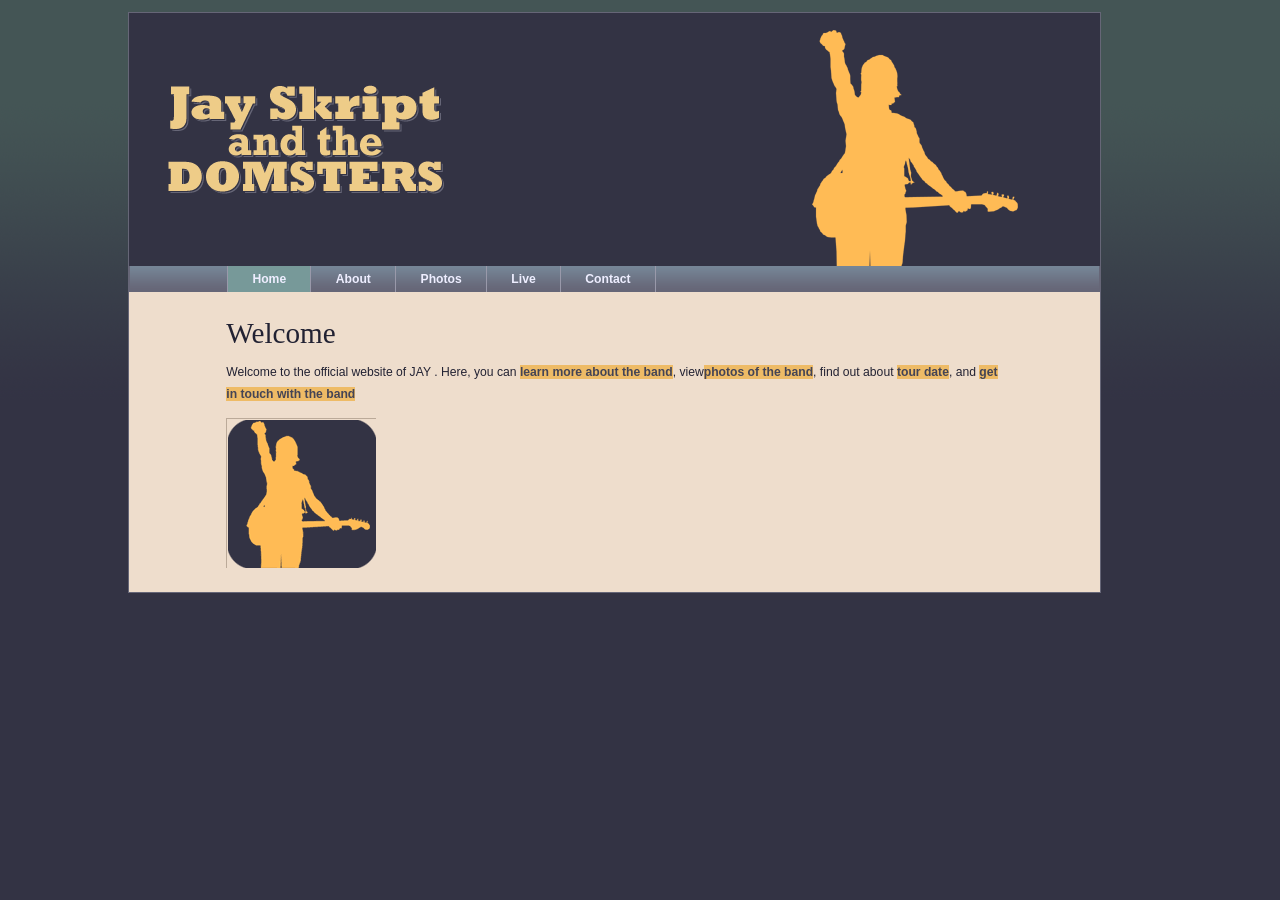
<file: index.html>
<!doctype html>
<html lang="en">
<head>
	<meta charset="UTF-8">
	<title>Jay</title>
    <script type="text/javascript" src = "scripts/modernizr.min.js"></script>
    <link rel="stylesheet" type="text/css" href="styles/basic.css">
</head>
<body>
	<header>
		<img src="images/logo.gif" alt="Jay">
		<nav>
			<ul>
				<li><a href="index.html" >Home</a></li>
				<li><a href="about.html">About</a></li>
				<li><a href="photos.html">Photos</a></li>
				<li><a href="live.html">Live</a></li>
				<li><a href="contact.html">Contact</a></li>
			</ul>
		</nav>
	</header>
	<article>
		<h1>Welcome</h1>
		<p id="intro">
			Welcome to the official website of JAY .
			Here, you can <a href="about.html" title="About">learn more about the band</a>,
			view<a href="photos.html" title="photos">photos of the band</a>,
			find out about <a href="live.html" title="tour date">tour date</a>,
			and <a href="contact.html" title="contact">get in touch with the band</a>

		</p>
	</article>
	<script type="text/javascript" src="scripts/global.js"></script>
	
</body>
</html>
</file>
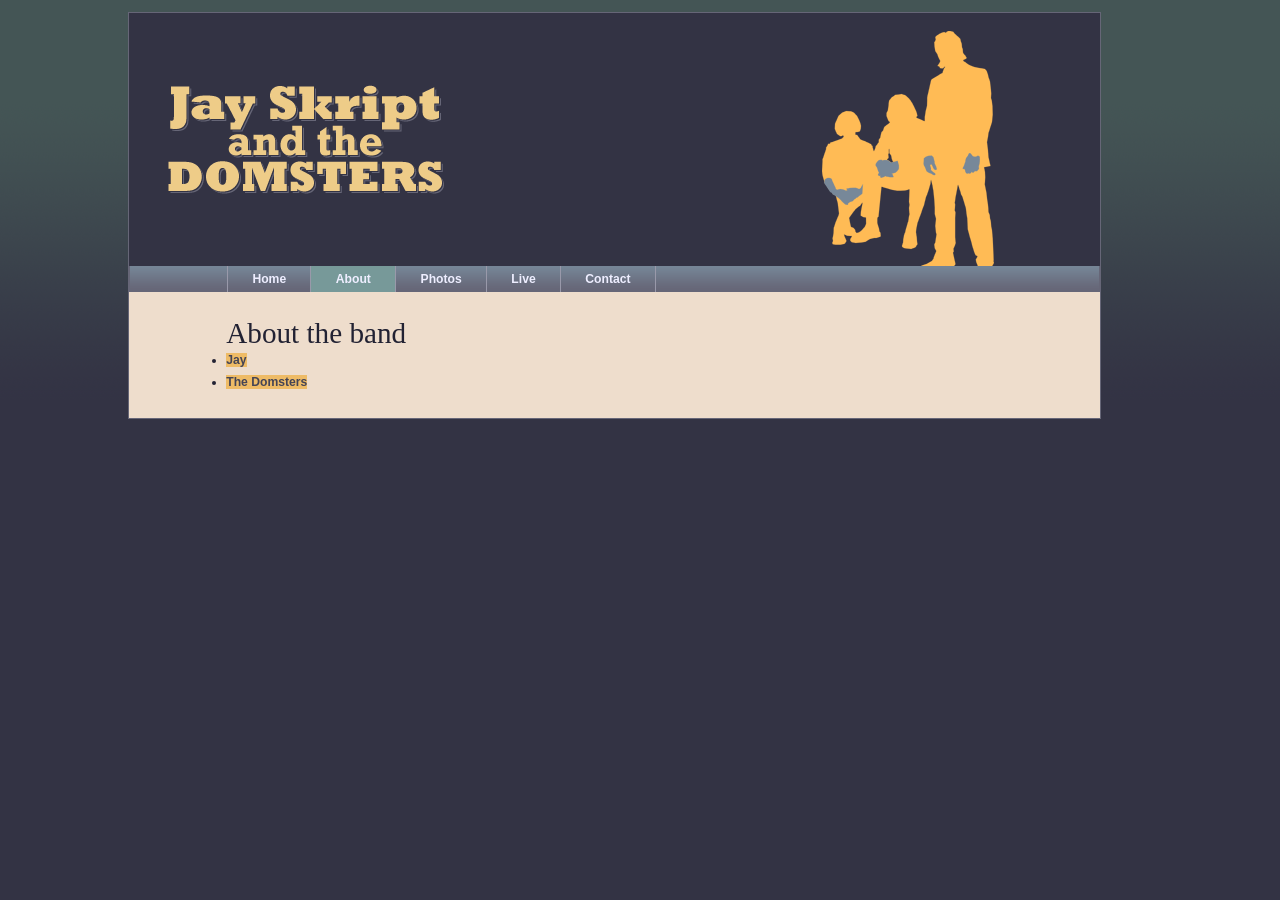
<file: about.html>
<!doctype html>
<html lang="en">
<head>
	<meta charset="UTF-8">
	<title>Jay</title>
    <script type="text/javascript" src = "scripts/modernizr.min.js"></script>
    <link rel="stylesheet" type="text/css" href="styles/basic.css">
</head>
<body>
	<header>
		<img src="images/logo.gif" alt="Jay">
		<nav>
			<ul>
				<li><a href="index.html">Home</a></li>
				<li><a href="about.html">About</a></li>
				<li><a href="photos.html">Photos</a></li>
				<li><a href="live.html">Live</a></li>
				<li><a href="contact.html">Contact</a></li>
			</ul>
		</nav>
	</header>
	<article>
		<h1>About the band</h1>
		<nav>
			<ul>
				<li><a href="#jay">Jay</a></li>
				<li><a href="#domsters">The Domsters</a></li>
			</ul>
		</nav>
		<section id="jay">
			<h2>jay skript</h2>
			<p>jay skript is going to rock your world!</p>
			<p>Together with his compatriots the domsters,
			Jay is set for world domination. Just you wait and see.</p>
			<p>JAY  has been on the scene since the mid 1990s.His talent hasn't always been recognized or fully appreciated. In the early days, he was often unfavorably compared to bigger, similiarly named artisits. That's all in the past now.</p>
		</section>
		<section id="domsters">
			<h2>The domsters</h2>
			<p>The domsters have been around, in one form or another, for almost as long. It's only in the past few years that the domsters have settled down to their current, stable lineup.
			Now they're a rock-solid bunch:methodical and dependable.</p>
			
		</section>
	</article>
	<script type="text/javascript" src="scripts/global.js"></script>
	
</body>
</html>
</file>
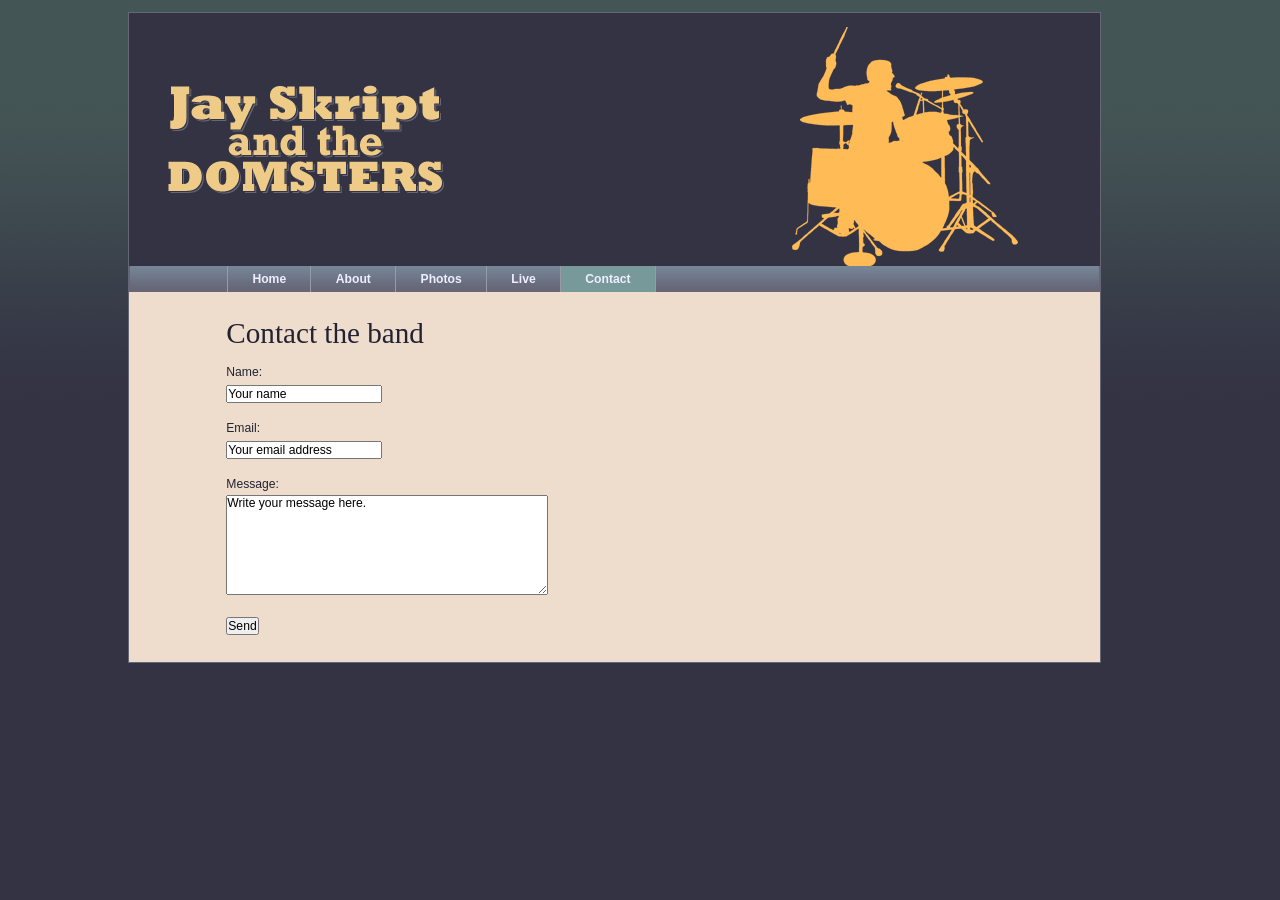
<file: contact.html>
<!doctype html>
<html lang="en">
<head>
	<meta charset="UTF-8">
	<title>Jay</title>
    <script type="text/javascript" src = "scripts/modernizr.min.js"></script>
    <link rel="stylesheet" type="text/css" href="styles/basic.css">
</head>
<body>
	<header>
		<img src="images/logo.gif" alt="Jay">
		<nav>
			<ul>
				<li><a href="index.html">Home</a></li>
				<li><a href="about.html">About</a></li>
				<li><a href="photos.html">Photos</a></li>
				<li><a href="live.html">Live</a></li>
				<li><a href="contact.html">Contact</a></li>
			</ul>
		</nav>
	</header>
	<article>
		<h1>Contact the band</h1>
		<form method="post" action="submit.html">
			<fieldset>
				<p>
					<label for="name">Name:</label>
					<input type="text" name="name" id="name"
					placeholder="Your name" required="required"/>

				</p>
				<p>
					<label for="email">Email:</label>
					<input type="email" name="email" id="email"
					placeholder="Your email address" required="required" />

				</p>
				<p>
					<label for="message">Message:</label>
					
					<textarea cols="45" rows="7" id="message"
					name="message" required="required" placeholder="Write your message here." ></textarea>

				</p>
				<input type="submit" value="Send"/>
			</fieldset>
			
		</form>
		
	</article>
	<script type="text/javascript" src="scripts/global.js"></script>
</body>
</html>
</file>
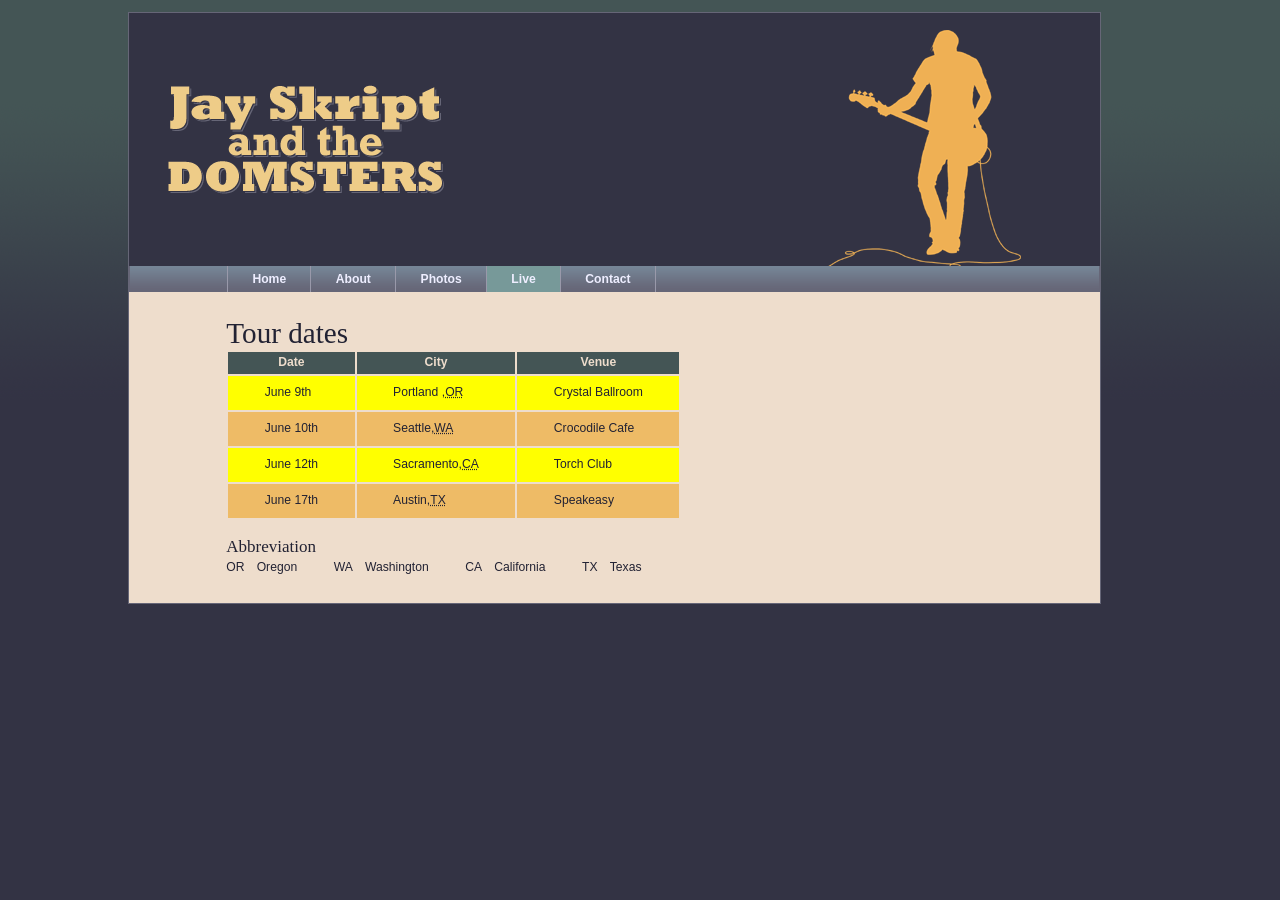
<file: live.html>
<!doctype html>
<html lang="en">
<head>
	<meta charset="UTF-8">
	<title>Jay</title>
    <script type="text/javascript" src = "scripts/modernizr.min.js"></script>
    <link rel="stylesheet" type="text/css" href="styles/basic.css">
</head>
<body>
	<header>
		<img src="images/logo.gif" alt="Jay">
		<nav>
			<ul>
				<li><a href="index.html">Home</a></li>
				<li><a href="about.html">About</a></li>
				<li><a href="photos.html">Photos</a></li>
				<li><a href="live.html">Live</a></li>
				<li><a href="contact.html">Contact</a></li>
			</ul>
		</nav>
	</header>
	<article>
		<h1>Tour dates</h1>
		<table summary="when and where you can see the band">
			<thead>
				<tr>
					<th>Date</th>
					<th>City</th>
					<th>Venue</th>
                </tr>
			</thead>
			<tbody>
				<tr>
					<td>June 9th</td>
					<td>Portland ,<abbr title="Oregon">OR</abbr></td>
					<td>Crystal Ballroom</td>
				</tr>
				<tr>
					<td>June 10th</td>
					<td>Seattle,<abbr title="Washington">WA</abbr></td>
					<td>Crocodile Cafe</td>
				</tr>
				<tr>
					<td>June 12th</td>
					<td>Sacramento,<abbr title="California">CA</abbr></td>
					<td>Torch Club</td>
				</tr>
				<tr>
					<td>June 17th</td>
					<td>Austin,<abbr title="Texas">TX</abbr></td>
					<td>Speakeasy</td>

				</tr>
			</tbody>
		</table>
	</article>
	<script type="text/javascript" src="scripts/global.js"></script>
</body>
</html>
</file>
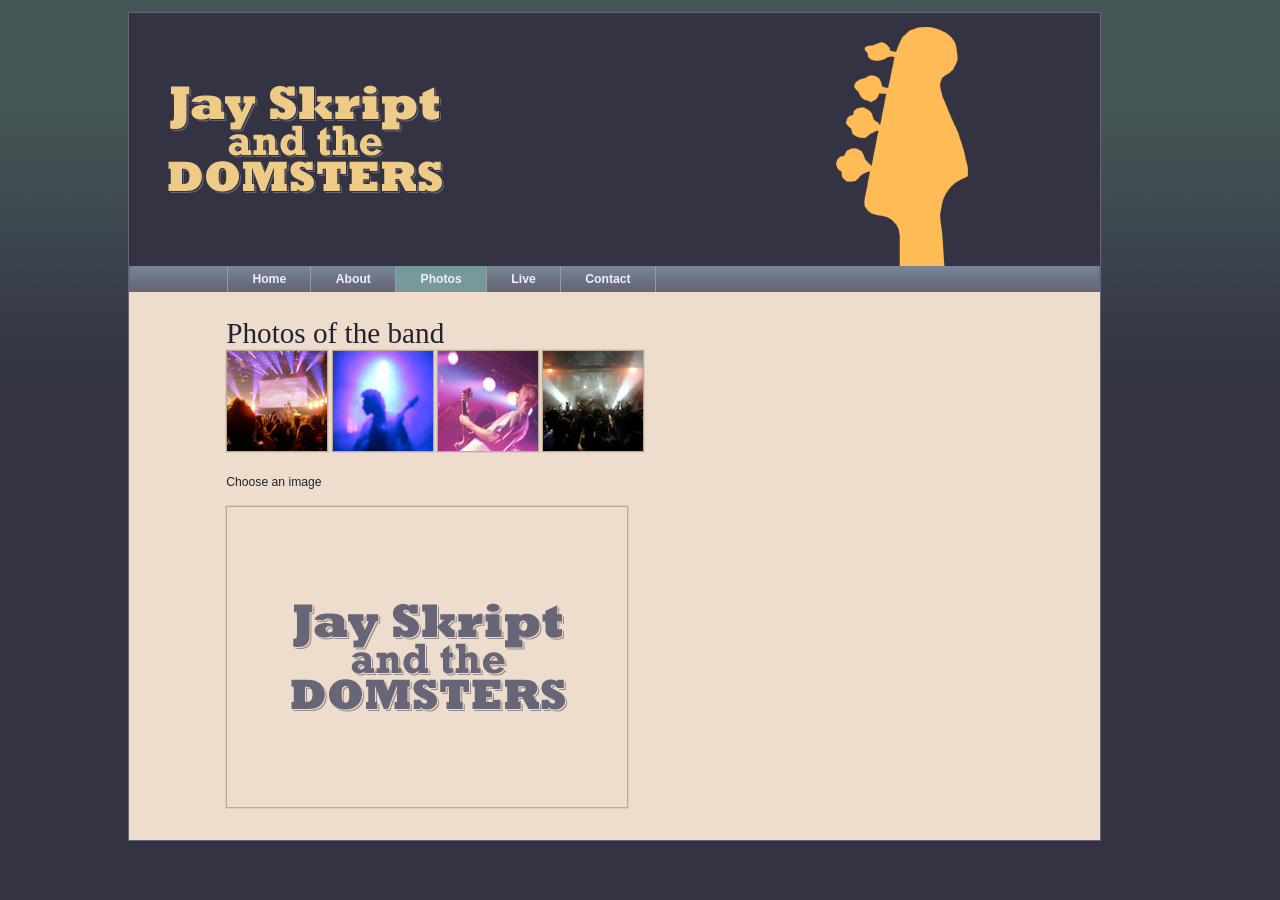
<file: photos.html>
<!doctype html>
<html lang="en">
<head>
	<meta charset="UTF-8">
	<title>Jay</title>
    <script type="text/javascript" src = "scripts/modernizr.min.js"></script>
    <link rel="stylesheet" type="text/css" href="styles/basic.css">
</head>
<body>
	<header>
		<img src="images/logo.gif" alt="Jay">
		<nav>
			<ul>
				<li><a href="index.html">Home</a></li>
				<li><a href="about.html">About</a></li>
				<li><a href="photos.html">Photos</a></li>
				<li><a href="live.html">Live</a></li>
				<li><a href="contact.html">Contact</a></li>
			</ul>
		</nav>
	</header>
	<article>
	<h1 id="he">Photos of the band</h1>
	<ul id="imagegallery">
		<li>
			<a href="images/photos/concert.jpg" title="the crowd goes wild">
				<img src="images/photos/thumbnail_concert.jpg" alt="the band in concert">
			</a>
		</li>
		<li>
			<a href="images/photos/bassist.jpg" title="An atmospheric">
				<img src="images/photos/thumbnail_bassist.jpg" alt="the bassist">
			</a>
		</li>
		<li>
			<a href="images/photos/guitarist.jpg" title="Rocking out">
				<img src="images/photos/thumbnail_guitarist.jpg" alt="the guitarist">
			</a>
		</li>
		<li>
			<a href="images/photos/crowd.jpg" title="Encore!">
				<img src="images/photos/thumbnail_crowd.jpg" alt="the audience">
			</a>
		</li>
	</ul>
	</article>
	<script type="text/javascript" src="scripts/global.js"></script>
</body>
</html>
</file>
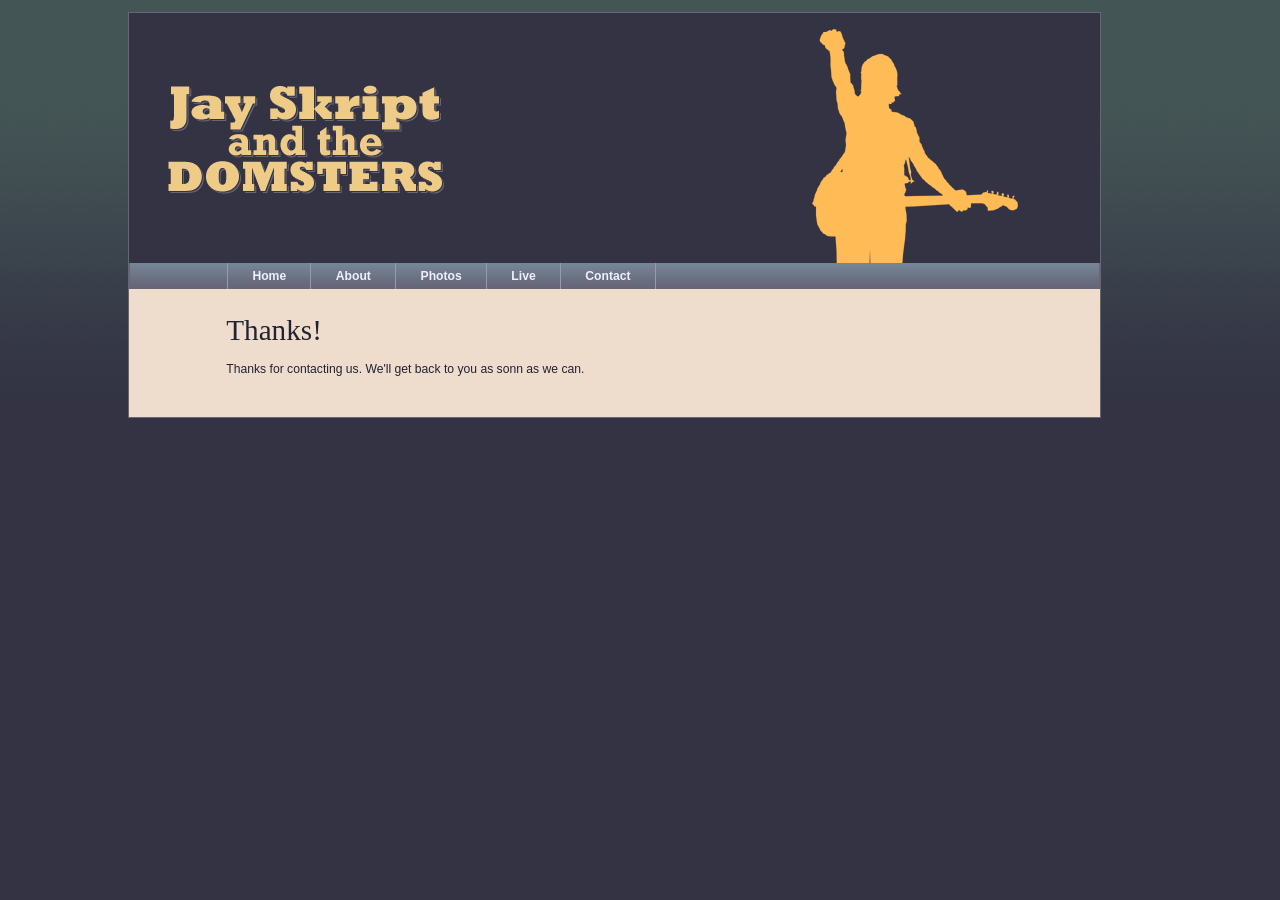
<file: submit.html>
<?xml version="1.0" encoding="UTF-8"?>
<html lang="en">
<head>
	<meta charset="UTF-8"/>
	<title>Jay</title>
    <script type="text/javascript" src = "scripts/modernizr.min.js"></script>
    <link rel="stylesheet" type="text/css" href="styles/basic.css"/>
</head>	
<body>
	<header>
		<img src="images/logo.gif" alt="Jay"/>
		<nav>
			<ul>
				<li><a href="index.html">Home</a></li>
				<li><a href="about.html">About</a></li>
				<li><a href="photos.html">Photos</a></li>
				<li><a href="live.html">Live</a></li>
				<li><a href="contact.html">Contact</a></li>
			</ul>
		</nav>
	</header>
	<article>
		<h1>Thanks!</h1>
		<p>Thanks for contacting us. We'll get back to you as sonn as we can.</p>
	</article>
	<script type="text/javascript" src="scripts/global.js"></script>
</body>
</html>
</file>
<file: styles/basic.css>
@import url(layout.css);
@import url(color.css);
@import url(typography.css);
</file>
